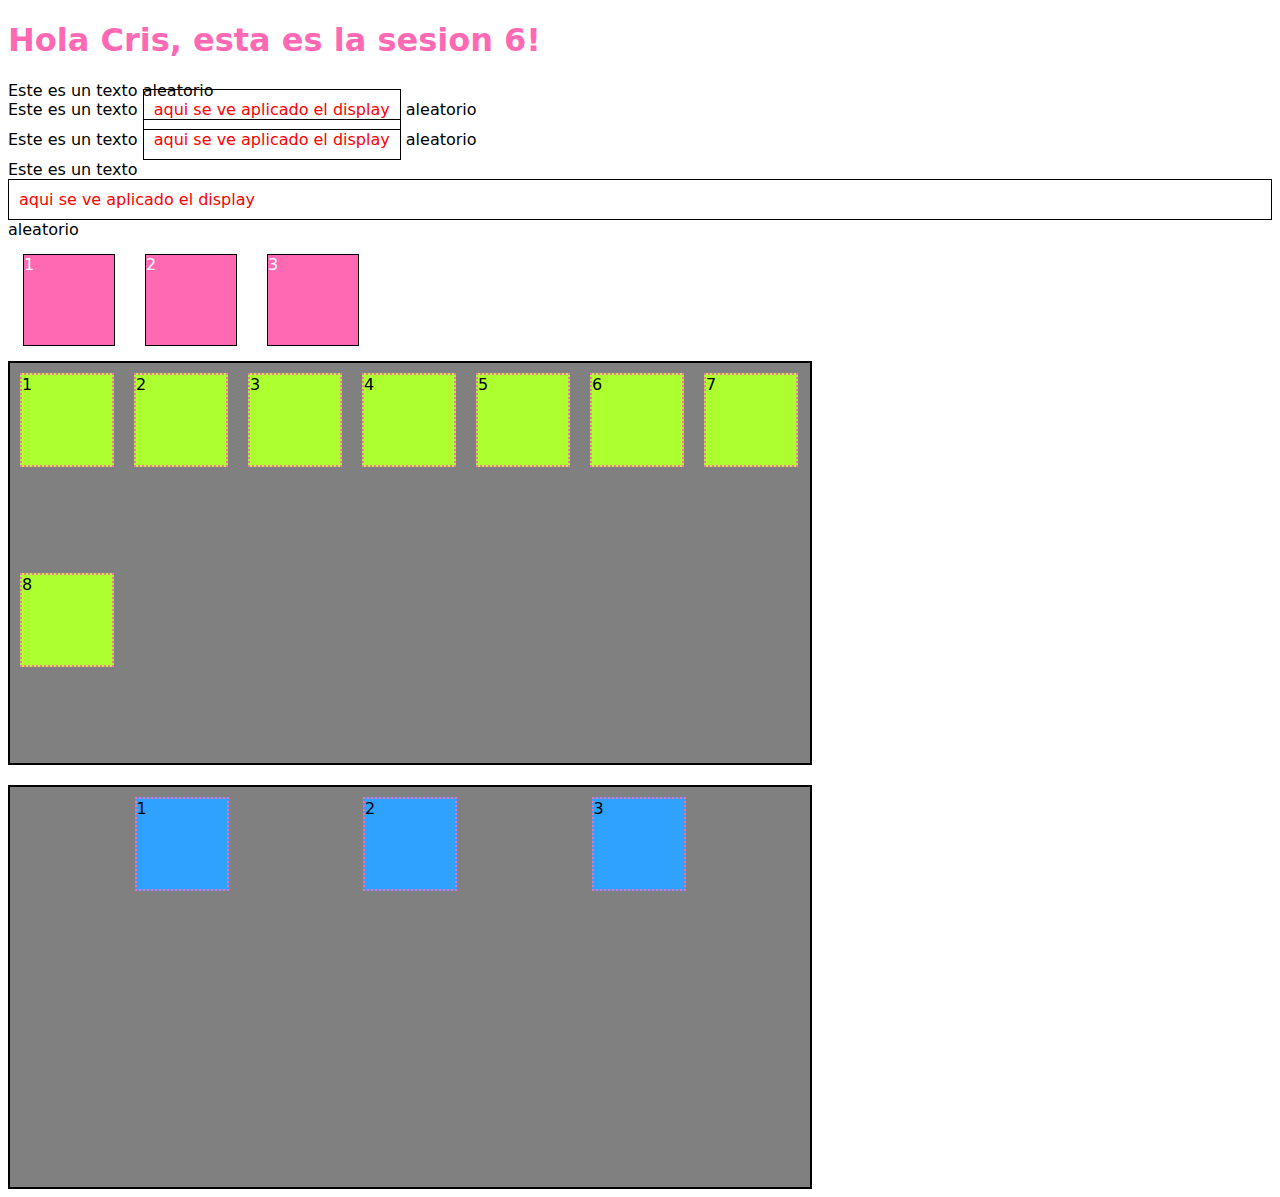
<file: sesion6/index.html>
<!DOCTYPE html>
<html lang="en">
<head>
    <meta charset="UTF-8">
    <meta name="viewport" content="width=device-width, initial-scale=1.0">
    <title>Sesion 6</title>
    <link rel="stylesheet" href="styles.css">
</head>
<body>
    <h1>Hola Cris, esta es la sesion 6!</h1>

    <div class="div div__display">
        <div class="div div__display-none">
            Este es un texto <span class="span span__display-none">aqui se ve aplicado el display</span> aleatorio
        </div>
        <div class="div div__display-in-line">
            Este es un texto <span class="span span__display-in-line span__display-in-line--red">aqui se ve aplicado el display</span> aleatorio
        </div>
        <div class="div div__display-in-line-block">
            Este es un texto <span class="span span__display-in-line-block span__display-in-line-block--red">aqui se ve aplicado el display</span> aleatorio
        </div>
        <div class="div div__display-block">
            Este es un texto <span class="span span__display-block span__display-block--red">aqui se ve aplicado el display</span> aleatorio
        </div>
    </div>
    <div class="div div__flex-container">
        <div class="div div__flex-box">1</div>
        <div class="div div__flex-box">2</div>
        <div class="div div__flex-box">3</div>
    </div>
    <div class="div div__flex-wrap">
        <div class="div div__flex-box-wrap">1</div>
        <div class="div div__flex-box-wrap">2</div>
        <div class="div div__flex-box-wrap">3</div>
        <div class="div div__flex-box-wrap">4</div>
        <div class="div div__flex-box-wrap">5</div>
        <div class="div div__flex-box-wrap">6</div>
        <div class="div div__flex-box-wrap">7</div>
        <div class="div div__flex-box-wrap">8</div>
    </div>
    <div class="div div__flex-justify-content">
        <div class="div div__flex-box-justify-content">1</div>
        <div class="div div__flex-box-justify-content">2</div>
        <div class="div div__flex-box-justify-content">3</div>
    </div>
</body>
</html>
</file>
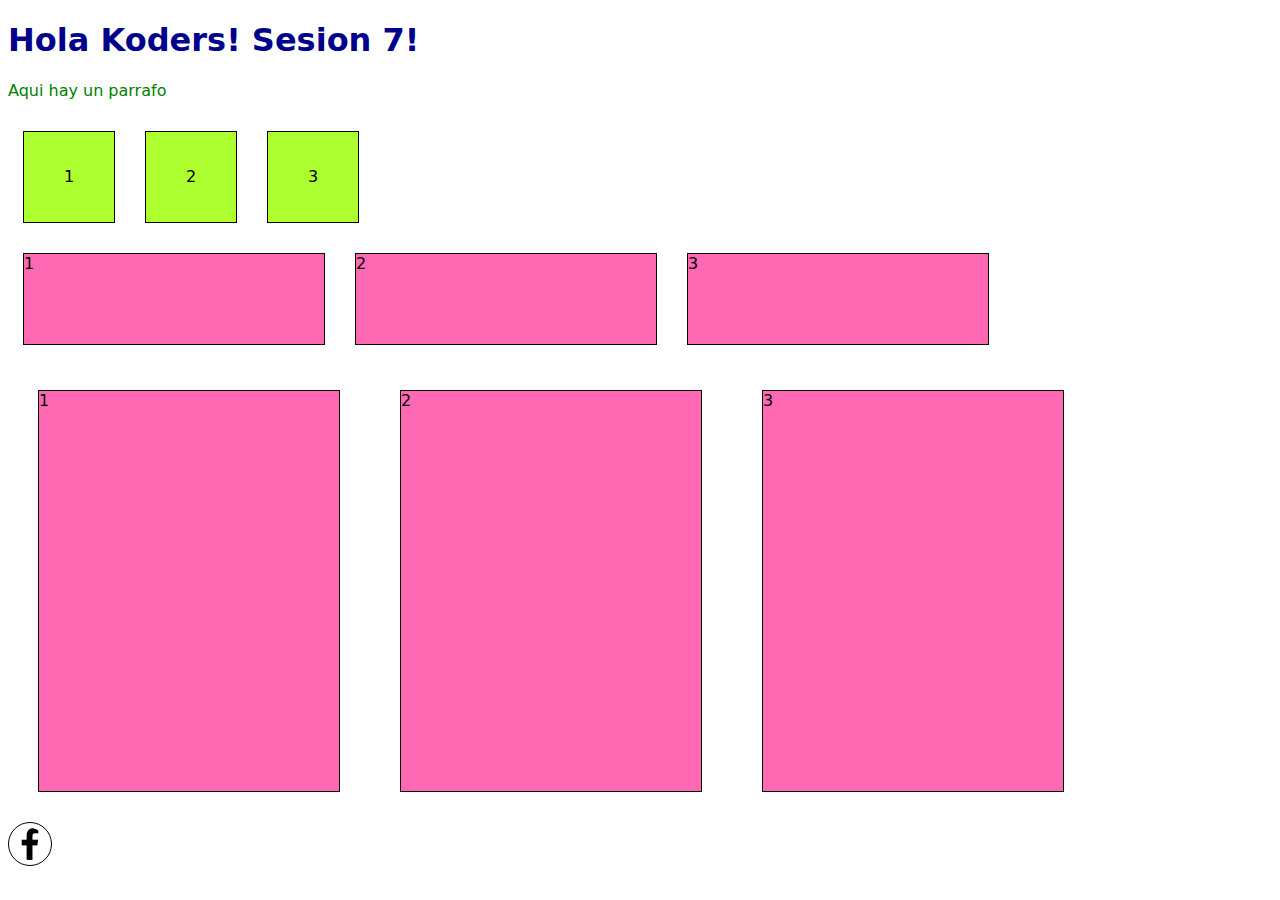
<file: sesion7/index.html>
<!DOCTYPE html>
<html lang="en">
<head>
    <meta charset="UTF-8">
    <meta name="viewport" content="width=device-width, initial-scale=1.0">
    <title>Sesion 7</title>
    <link rel="stylesheet" href="./styles/styles.css">
</head>
<body>
    <h1>Hola Koders! Sesion 7!</h1>
    <p>Aqui hay un parrafo</p>

    <div class="div div__flex-container">
        <div class="div__flex-box">1</div>
        <div class="div__flex-box">2</div>
        <div class="div__flex-box">3</div>
    </div>
    <div class="div div__flex-container--mixin">
        <div class="div div__flex-box">1</div>
        <div class="div div__flex-box">2</div>
        <div class="div div__flex-box">3</div>
    </div>

    <div class="div div__flex-container--cris">
        <div class="div div__flex-box">1</div>
        <div class="div div__flex-box">2</div>
        <div class="div div__flex-box">3</div>
    </div>

    <div class="div div__social-media">
        <div class="div div__icon-facebook">
            <a href="https://facebook.com/">
                <img src="./media/simbolo-de-la-aplicacion-de-facebook.png" alt="facebook logo" class="img img__icon-facebook">
            </a>
        </div>
    </div>

</body>
</html>
</file>
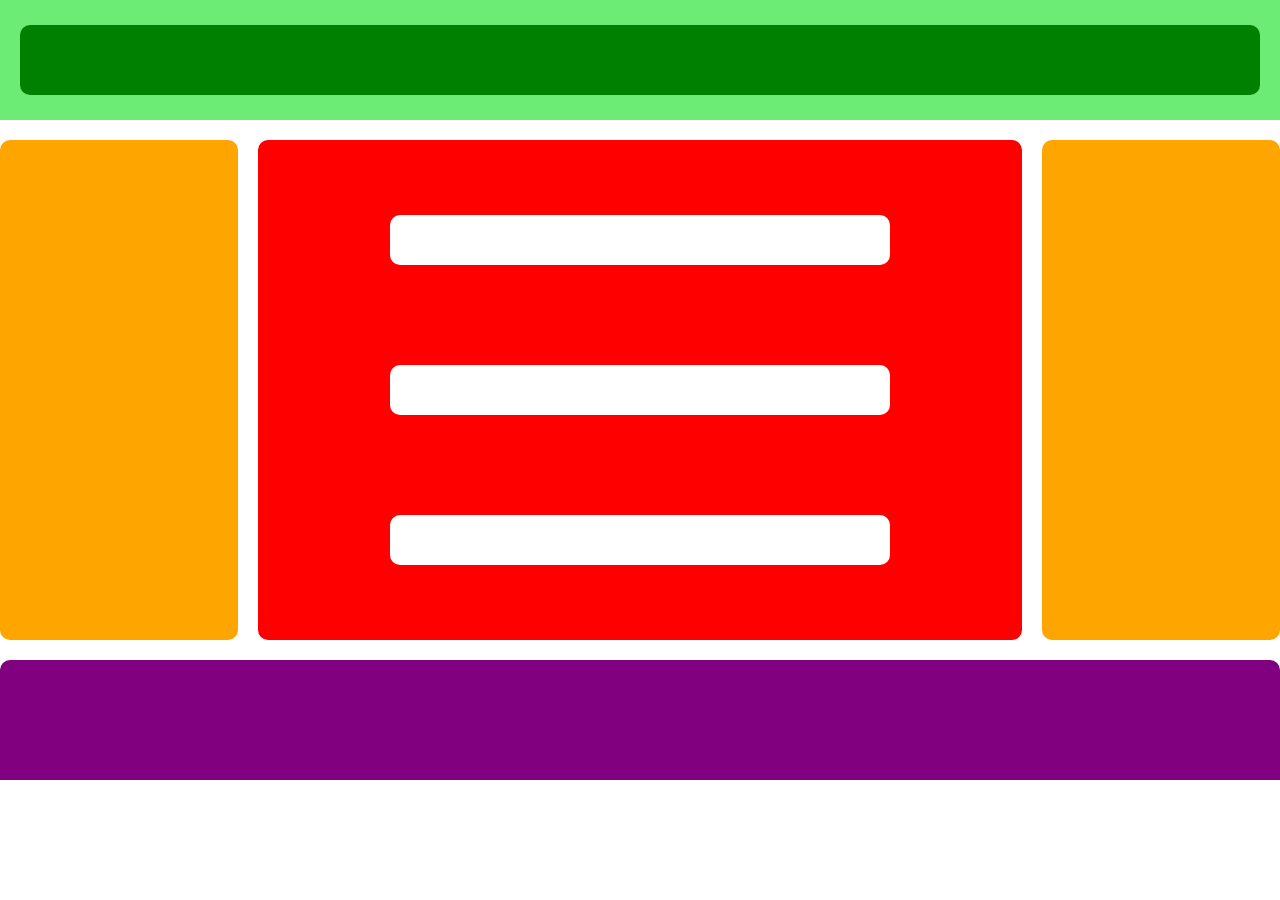
<file: sesion6/tarea/index.html>
<!DOCTYPE html>
<html lang="en">

<head>
    <meta charset="UTF-8">
    <meta name="viewport" content="width=device-width, initial-scale=1.0">
    <title>Tarea sesion6</title>
    <link rel="stylesheet" href="styles.css">
</head>

<body>
    <div class="header__flex">
        <div class="nav__flex-first-box">
            <div class="nav__flex-second-box">
            </div>
        </div>
    </div>
    <div class="body__flex">
        <div class="aside"></div>
        <div class="main__flex">
            <div class="main__article"></div>
            <div class="main__article"></div>
            <div class="main__article"></div>
        </div>
        <div class="aside"></div>
    </div>
    <div class="footer__flex">
    </div>
</body>

</html>
</file>
<file: sesion6/styles.css>
body{
    font-family: system-ui, -apple-system, BlinkMacSystemFont, 'Segoe UI', Roboto, Oxygen, Ubuntu, Cantarell, 'Open Sans', 'Helvetica Neue', sans-serif;
}

h1{
    color: hotpink;
}

.span__display-none {
    display: none;
}

.span__display-in-line--red {
    display: inline;
    color: red;
    border: 1px solid black;
    padding: 10px;
}

.span__display-in-line-block--red {
    display: inline-block;
    color: red;
    border: 1px solid black;
    padding: 10px;
}

.span__display-block--red {
    display: block;
    color: red;
    border: 1px solid black;
    padding: 10px;
}

.div__flex-container {
    display: flex;
    /* flex-direction: column; */
    /* flex-direction: row; */
    /* flex-direction: column-reverse; */
    /* flex-direction: row-reverse; */
}

.div__flex-box {
    width: 90px;
    height: 90px;
    border: 1px solid black;
    margin: 15px;
    background-color: hotpink;
    color: white;
}

.div__flex-wrap > .div {
    width: 90px;
    height: 90px;
    border: 2px dotted hotpink;
    background-color: greenyellow;
    margin: 10px;
}

.div__flex-wrap {
    width: 800px;
    height: 400px;
    border: 2px solid black;
    background-color: gray;
    display: flex;
    flex-wrap: wrap;
    /* flex-wrap: wrap-reverse; */
    /* flex-wrap: nowrap; */
}

.div__flex-justify-content {
    width: 800px;
    height: 400px;
    border: 2px solid black;
    background-color: gray;
    display: flex;
    margin-top: 20px;
    /* justify-content: center ; */
    /* justify-content: flex-start; */
    /* justify-content: flex-end; */
    /* justify-content: space-between; */
    /* justify-content: space-around; */
    justify-content: space-evenly;
}

.div__flex-box-justify-content {
    width: 90px;
    height: 90px;
    border: 2px dotted hotpink;
    background-color: rgb(47, 161, 255);
    margin: 10px; 
}
</file>
<file: sesion7/styles/styles.css>
* {
  font-family: system-ui, -apple-system, BlinkMacSystemFont, "Segoe UI", Roboto, Oxygen, Ubuntu, Cantarell, "Open Sans", "Helvetica Neue", sans-serif;
}

h1 {
  color: darkblue;
}

p {
  color: green;
}

.div__flex-container {
  display: flex;
}
.div__flex-container .div__flex-box {
  width: 90px;
  height: 90px;
  border: 1px solid black;
  background-color: greenyellow;
  margin: 15px;
}
.div__flex-container .div__flex-box {
  display: flex;
  justify-content: center;
  align-items: center;
}

.div__flex-container--mixin {
  display: flex;
}
.div__flex-container--mixin .div__flex-box {
  width: 300px;
  height: 90px;
  margin: 15px;
  border: 1px solid black;
  background-color: hotpink;
}

.div__flex-container--cris {
  display: flex;
}
.div__flex-container--cris .div__flex-box {
  width: 300px;
  height: 400px;
  margin: 30px;
  border: 1px solid black;
  background-color: hotpink;
}

.div__social-media .img__icon-facebook {
  border: 1px solid black;
  border-radius: 50%;
  width: 32px;
  height: 32px;
  padding: 5px;
}/*# sourceMappingURL=styles.css.map */
</file>
<file: sesion6/tarea/styles.css>
* {
    box-sizing: border-box;
    margin: 0;
    padding: 0;
}

.header__flex {}

.nav__flex-first-box {
    display: flex;
    justify-content: center;
    align-items: center;
    width: auto;
    height: 120px;
    background-color: rgb(108, 236, 117);
    margin-bottom: 20px;
}

.nav__flex-second-box {
    height: 70px;
    width: 1400px;
    margin: 20px;
    background-color: green;
    border-radius: 10px;
}

.body__flex {
    display: flex;
    flex-direction: row;
    justify-content: space-between;
    margin-bottom: 20px;
}

.aside {
    width: 250px;
    height: 500px;
    background-color: orange;
    border-radius: 10px;
}

.main__flex {
    width: 800px;
    height: 500px;
    background-color: red;
    margin-inline: 20px;
    border-radius: 10px;
    display: flex;
    flex-direction: column;
    justify-content: center;
    align-items: center;
}

.main__article {
    width: 500px;
    height: 50px;
    background-color: white;
    margin: 50px;
    border-radius: 10px;
}

.footer__flex {
    width: auto;
    height: 120px;
    background-color: purple;
    border-radius: 10px 10px 0 0;
}

@media only screen and (max-width: 800px) {
    .aside {
        display: none;
    }
}
</file>
